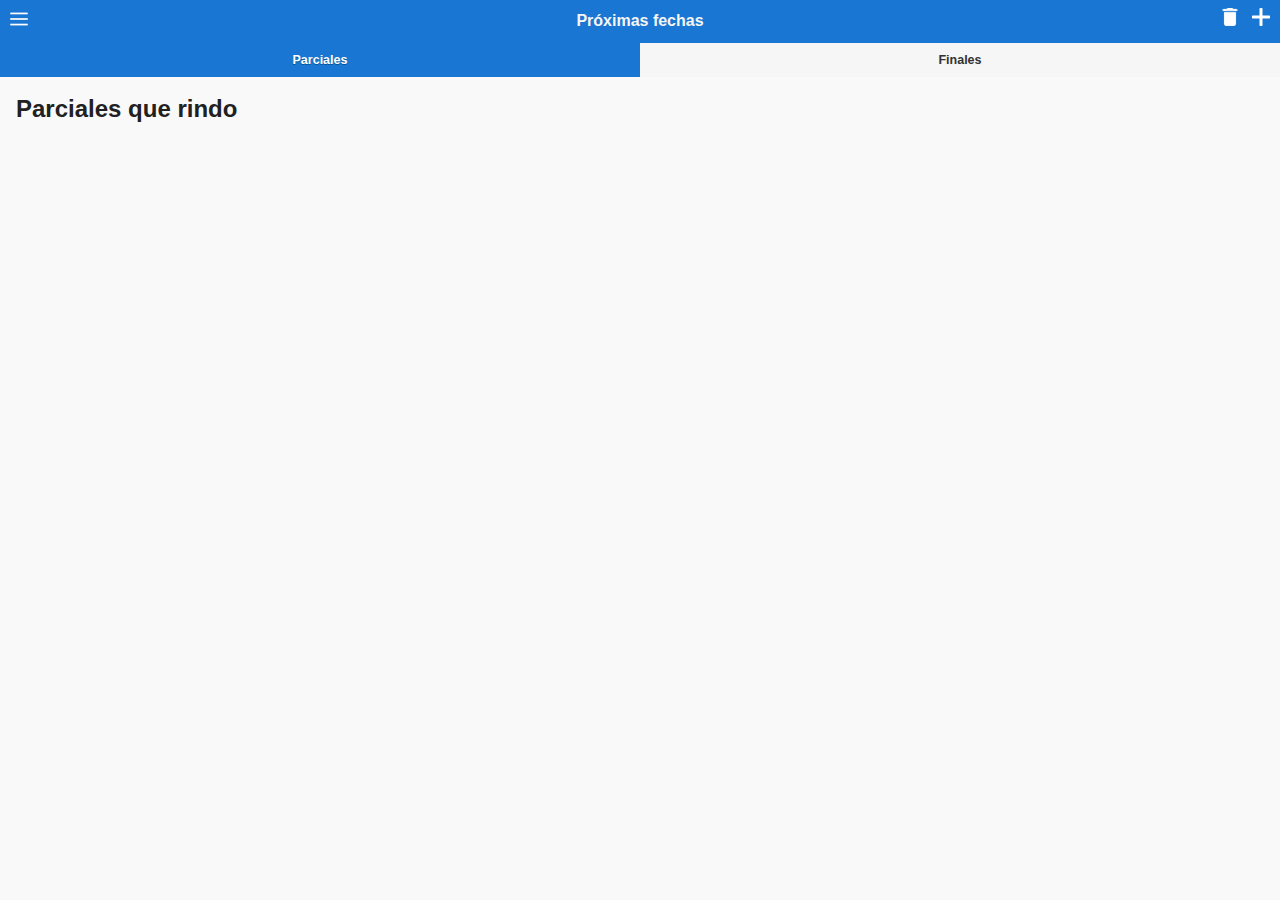
<file: app_alumnidav/index.html>
<!DOCTYPE html>
<html lang="es">
  <head>
      <meta charset="UTF-8">
      <title>AlumniDav</title>
      <meta name="viewport" content="width=device-width, initial-scale=1">
      <link rel="stylesheet" href="lib/jqm/jquery.mobile-1.4.5.css">
      <script src="lib/jqm/jquery-1.12.3.min.js"></script>
      <script src="lib/jqm/jquery.mobile-1.4.5.js"></script>
      <link href="https://fonts.googleapis.com/css?family=Architects+Daughter|Oswald" rel="stylesheet">
      <link rel="stylesheet" href="css/estilos.css">
  </head>
  <body>
      <!-- PAGINA PROXIMAS FECHAS -->
      <div data-role="page" id="proximasFechas">
          <div data-role="header" data-position="fixed">
              <h1>Próximas fechas</h1>
              <a href="#menuProximasFechas"
                 data-role="button" 
                 data-icon="menu" 
                 data-iconpos="notext" 
                 class="ui-btn-left ui-nodisc-icon"
                 data-rel="open">Menu</a>
              <div class="ui-btn-right">
                 <a href="#"
                    id="borrar"
                    data-role="button" 
                    data-icon="borrar" 
                    data-iconpos="notext" 
                    class="ui-nodisc-icon"
                    data-rel="open">Borrar</a>
                 <a href="#agregarParcialFinal"
                    data-role="button" 
                    data-icon="agregar" 
                    data-iconpos="notext" 
                    class="ui-nodisc-icon"
                    data-rel="open">Eliminar</a>
              </div>
          </div>
          <div role="main" class="ui-content" style="padding:0">
              <div id="tabs" data-role="tabs"> 
                <div data-role="navbar">  
                  <ul>
                    <li><a class="ui-btn-active ui-nodisc-icon" href="#parciales">Parciales</a></li>
                    <li><a class="ui-nodisc-icon" href="#finales">Finales</a></li>
                  </ul>
                </div>
                <section id="parciales">  
                  <h2 class="tituloSection">Parciales que rindo</h2>
                  <div id="mainParciales"></div>
                </section>
                <section id="finales"> 
                  <h2 class="tituloSection">Finales que rindo</h2>
                  <div id="mainFinales"></div>
                </section>
              </div>
          </div>
          <div id="menuProximasFechas"
              data-role="panel" 
              data-display="reveal" 
              data-position="left">
              <ul data-role="listview" data-icon="derecha" class="ui-nodisc-icon">
                  <li data-role="list-divider" role="heading" class="headerMenu"><span>AlumniDav</span></li>
                  <li class="ui-btn-active"><a href="#proximasFechas">Próximas fechas</a></li>
                  <li><a data-transition="fade" href="#test">Test</a></li>
                  <li><a data-transition="fade" href="#consejos">Consejos útiles</a></li>
                  <li><a data-transition="fade" href="#info">Info</a></li>
                  <li><a href="#">Salir</a></li>
              </ul>
          </div>
      </div>
      <!-- PAGINA AGREGAR NOTA / FINAL -->
       <div data-role="page" id="agregarParcialFinal">
          <div data-role="header" data-position="fixed">
              <h1>Agregar</h1>
              <a href="#proximasFechas"
                 data-role="button" 
                 data-icon="volver" 
                 data-iconpos="notext" 
                 class="ui-btn-left ui-nodisc-icon"
                 data-rel="open">Volver</a>
          </div>
          <div role="main" class="ui-content">
              <form id="formAgregar">
                <label for="materia">Materia</label>
                <input type="text" name="materia" id="materia" required />
                <label for="fecha">Fecha</label>
                <input type="date" name="fecha" id="fecha" required />
                <label for="descripcion">Descripción</label>
                <textarea cols="40" rows="8" name="textarea" id="descripcion"></textarea>
                <fieldset id="tipo" data-role="controlgroup" data-type="horizontal" data-mini="true">
                  <legend>Tipo</legend>
                  <input type="radio" name="tipo" id="parcial" value="Parcial" checked>
                  <label for="parcial">Parcial</label>
                  <input type="radio" name="tipo" id="final" value="Final">
                  <label for="final">Final</label>
                </fieldset>
                <div style="padding-top:1em;"> 
                  <input type="submit" data-theme="a" value="Aceptar" />
                  <a href="#proximasFechas" data-role="button">Cancelar</a>
                </div>
              </form>
          </div>
      </div>
      <!-- PAGINA TEST -->
      <div data-role="page" id="test">
          <div data-role="header" data-position="fixed">
              <h1>Test</h1>
              <a href="#menuTest"
                 data-role="button" 
                 data-icon="menu" 
                 data-iconpos="notext" 
                 class="ui-btn-left ui-nodisc-icon"
                 data-rel="open">Menu</a>
              <a id="jugar" 
                 href="#"
                 data-role="button" 
                 data-icon="spinner" 
                 data-iconpos="notext" 
                 class="ui-btn-right ui-nodisc-icon"
                 data-rel="open">Jugar</a>
          </div>
          <div id="sectionPreguntas" role="main" class="ui-content">
              <form id="formPregunta"></form>
              <div id="resultadoPregunta"></div>
          </div>
          <div id="menuTest"
               data-role="panel" 
               data-display="reveal" 
               data-position="left">
              <ul data-role="listview" data-icon="derecha" class="ui-nodisc-icon">
                  <li data-role="list-divider" role="heading" class="headerMenu"><span>AlumniDav</span></li>
                  <li><a data-transition="fade" href="#proximasFechas">Próximas fechas</a></li>
                  <li class="ui-btn-active"><a data-transition="fade" href="#test">Test</a></li>
                  <li><a data-transition="fade" href="#consejos">Consejos útiles</a></li>
                  <li><a data-transition="fade" href="#info">Info</a></li>
                  <li><a data-transition="fade" href="#">Salir</a></li>
              </ul>
          </div>
      </div>
      <!-- PAGINA CONSEJOS UTILES -->
      <div data-role="page" id="consejos">
          <div data-role="header" data-position="fixed">
              <h1>Consejos</h1>
              <a href="#menuInicio"
                 data-role="button" 
                 data-icon="menu" 
                 data-iconpos="notext" 
                 class="ui-btn-left ui-nodisc-icon"
                 data-rel="open">Menu</a>
          </div>
          <div role="main" class="ui-content">
            <h2 id="fondoConsejos">Consejos útiles</h2>
            <p class="titleConsejos">Mejora tus habilidades de estudio</p>
            <section 
              id="sectionTips"
              class="ui-nodisc-icon" 
              data-role="collapsible-set" 
              data-iconpos="right" 
              data-inset="false" 
              data-collapsed-icon="abajo" 
              data-expanded-icon="arriba"> 
                <div class="tipsDetalle" data-role="collapsible">
                    <h3>Crear ambiente</h3>
                    <p>Reduce el ruido al mínimo aunque también se aconseja escuchar música en volumen bajo como sonido ambiente.</p>
                </div>
                <div class="tipsDetalle" data-role="collapsible">
                    <h3>Cierra la puerta</h3>
                    <p>Esto te aislará de posibles distracciones.</p>
                </div>
                <div class="tipsDetalle" data-role="collapsible">
                    <h3>Desconéctate</h3>
                     <p>Libérate de todos los aparatos electrónicos que no te sirvan al momento de tomar los libros. Esto significa desconectar el móvil, apagar la TV y si no necesitas acceso a internet también salir del Wi-Fi.</p>
                </div>
                <div class="tipsDetalle" data-role="collapsible">
                    <h3>Distracciones</h3>
                     <p>Si no te rinde estudiar en casa porque las distracciones son demasiadas, prueba ir a la biblioteca, a un café o hasta al banco de un parque. Cualquier lugar en el que puedas lograr concentrarte es bueno.</p>
                </div>
                <div class="tipsDetalle" data-role="collapsible">
                    <h3>Organízate</h3>
                     <p>Organiza tu trabajo en segmentos de tiempo y utiliza siempre una agenda o planificador. Estos compromisos temporales te ayudarán a mantenerte enfocado en tu tarea evitando dejar las cosas para después.</p>
                </div>
                <div class="tipsDetalle" data-role="collapsible">
                    <h3>Toma nota</h3>
                     <p>Cada vez que un pensamiento ajeno al estudio ronde tu cabeza anótalo en un papel. Es tan simple como escribir: “Recordar pasear al perro”. Esto sacará la distracción de tu cabeza al papel.</p>
                </div>
                <div class="tipsDetalle" data-role="collapsible">
                    <h3>Adiós a las redes sociales</h3>
                    <p>Cuando necesites utilizar internet para hacer investigaciones, imponte reglas firmes acerca del uso de la red. Esto significa decirle no a sitios como Facebook, Twitter, YouTube o cualquier otro que pueda distraerte de tu tarea.</p>
                </div>
                <div class="tipsDetalle" data-role="collapsible">
                    <h3> Tiempo libre</h3>
                     <p>Cuando sientas que has progresado en el estudio, recompensate con tiempo libre. Aquí es cuando puedes permitirte todas las recreaciones libre de culpa. El balance en tu vida es saludable. Sólo asegúrate de volver a los libros cuando tu calendario personal así lo indique.</p>
                </div>
              </section>
          </div>
          <div id="menuInicio"
              data-role="panel" 
              data-display="reveal" 
              data-position="left">
              <ul data-role="listview" data-icon="derecha" class="ui-nodisc-icon">
                  <li data-role="list-divider" role="heading" class="headerMenu"><span>AlumniDav</span></li>
                  <li><a data-transition="fade" href="#proximasFechas">Próximas fechas</a></li>
                  <li><a data-transition="fade" href="#test">Test</a></li>
                  <li class="ui-btn-active"><a data-transition="fade" href="#consejos">Consejos útiles</a></li>
                  <li><a data-transition="fade" href="#info">Info</a></li>
                  <li><a href="#">Salir</a></li>
              </ul>
          </div>
      </div>
      <!-- PAGINA INFO -->
      <div data-role="page" id="info">
          <div data-role="header" data-position="fixed">
              <h1>Info</h1>
              <a href="#menuInfo"
                 data-role="button" 
                 data-icon="menu" 
                 data-iconpos="notext" 
                 class="ui-btn-left ui-nodisc-icon"
                 data-rel="open">Menu</a>
          </div>
          <div role="main" class="ui-content">
              <h2 class="tituloSection">¿Cómo surgió?</h2>
              <p class="parrafoDetalleAl">
                Por la cantidad de materias que cursamos , conviene tener bien anotado los días que rendimos, ya sea finales o parciales.
              </p>
              <p class="parrafoDetalleAl">
                Prueba tus habilidades con el test random de preguntas de HTML y CSS
              </p>
              <h2 class="tituloSection">Información</h2>
              <p class="parrafoDetalleAl">
                Aplicación mobile realizada para interacción dispositivos móviles, tecnologías HTML,CSS,JS,JQUERY </br>
                Se uso <em>localStorage</em> , para guardar las preguntas aleatorias, notas y finales
              </p>
              <div id="centrar">
                <a  href="#informacionAlumno" 
                    class="ui-nodisc-icon"
                    data-rel="popup" 
                    data-position-to="window" 
                    data-theme="a" 
                    data-icon="info"
                    data-iconpos="left" 
                    data-role="button"
                    data-inline="true"
                    data-transition="pop">Detalle Alumno</a>
              </div>
              <div id="informacionAlumno" data-role="popup">
                  <div data-role="header">
                      <a href="#" data-rel="back" 
                           data-role="button" 
                           data-icon="delete" 
                           data-iconpos="notext" 
                           class="ui-btn-right">Cerrar</a>
                  </div>
                  <div role="main" class="ui-content">
                      <ul data-role="listview">
                          <li><span class="infoAL">Alumno:</span> Matias Daniel Torre</li>
                          <li><span class="infoAL">Final:</span> Interacción dispositivos móviles</li>
                          <li><span class="infoAL">Curso:</span> DWN2A</li>
                          <li><span class="infoAL">Año:</span> 2017</li>
                      </ul>
                  </div>
              </div>
          </div>
          <div id="menuInfo"
              data-role="panel" 
              data-display="reveal" 
              data-position="left">
              <ul data-role="listview" data-icon="derecha" class="ui-nodisc-icon">
                  <li data-role="list-divider" role="heading" class="headerMenu"><span>AlumniDav</span></li>
                  <li><a data-transition="fade" href="#proximasFechas">Próximas fechas</a></li>
                  <li><a data-transition="fade" href="#test">Test</a></li>
                  <li><a data-transition="fade" href="#consejos">Consejos útiles</a></li>
                  <li class="ui-btn-active"><a data-transition="fade" href="#info">Info</a></li>
                  <li><a href="#">Salir</a></li>
              </ul>
          </div>
      </div>
      <!-- SCRIPT CON LA LOGICA DE JQUERY MOBILE -->
      <script src="js/main.js"></script>
      <!-- SCRIPT DONDE DEFINO EL ARRAY DE PREGUNTAS -->
      <script src="js/preguntas.js"></script>
  </body>
</html>
</file>
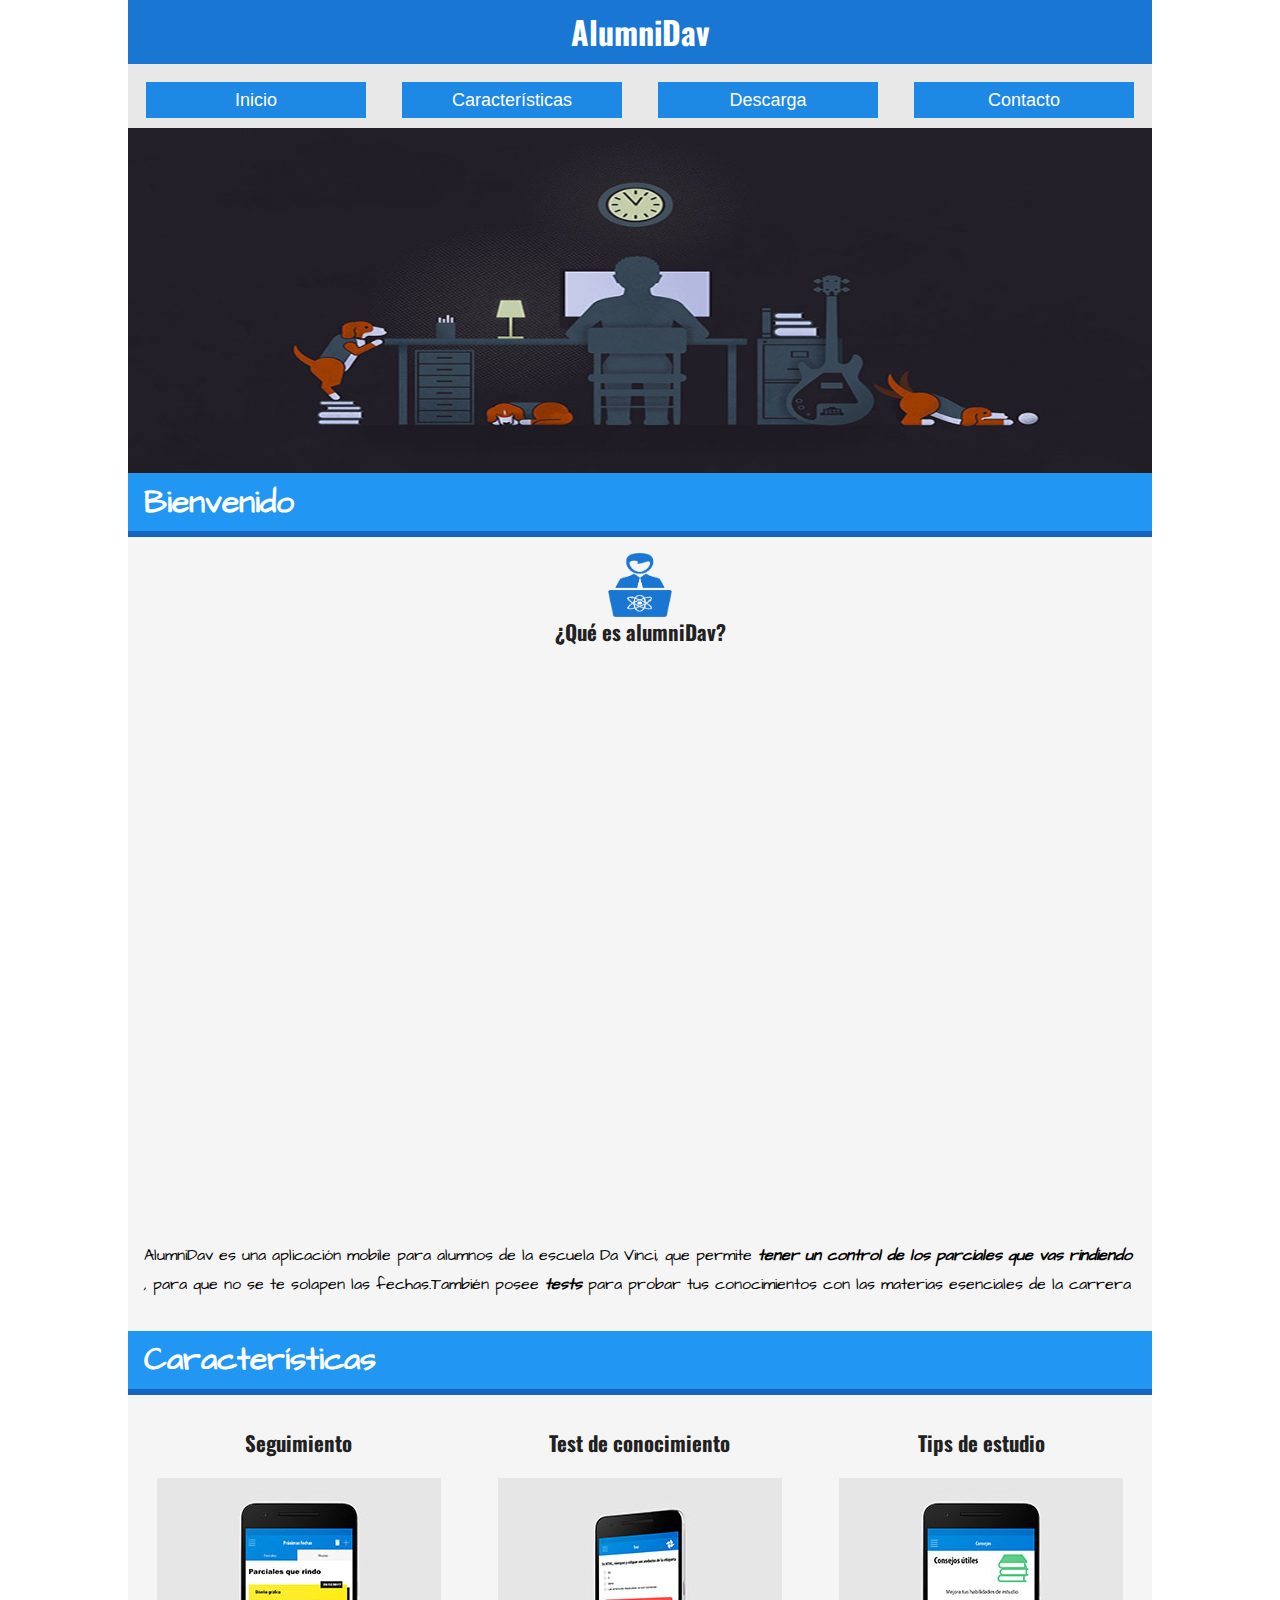
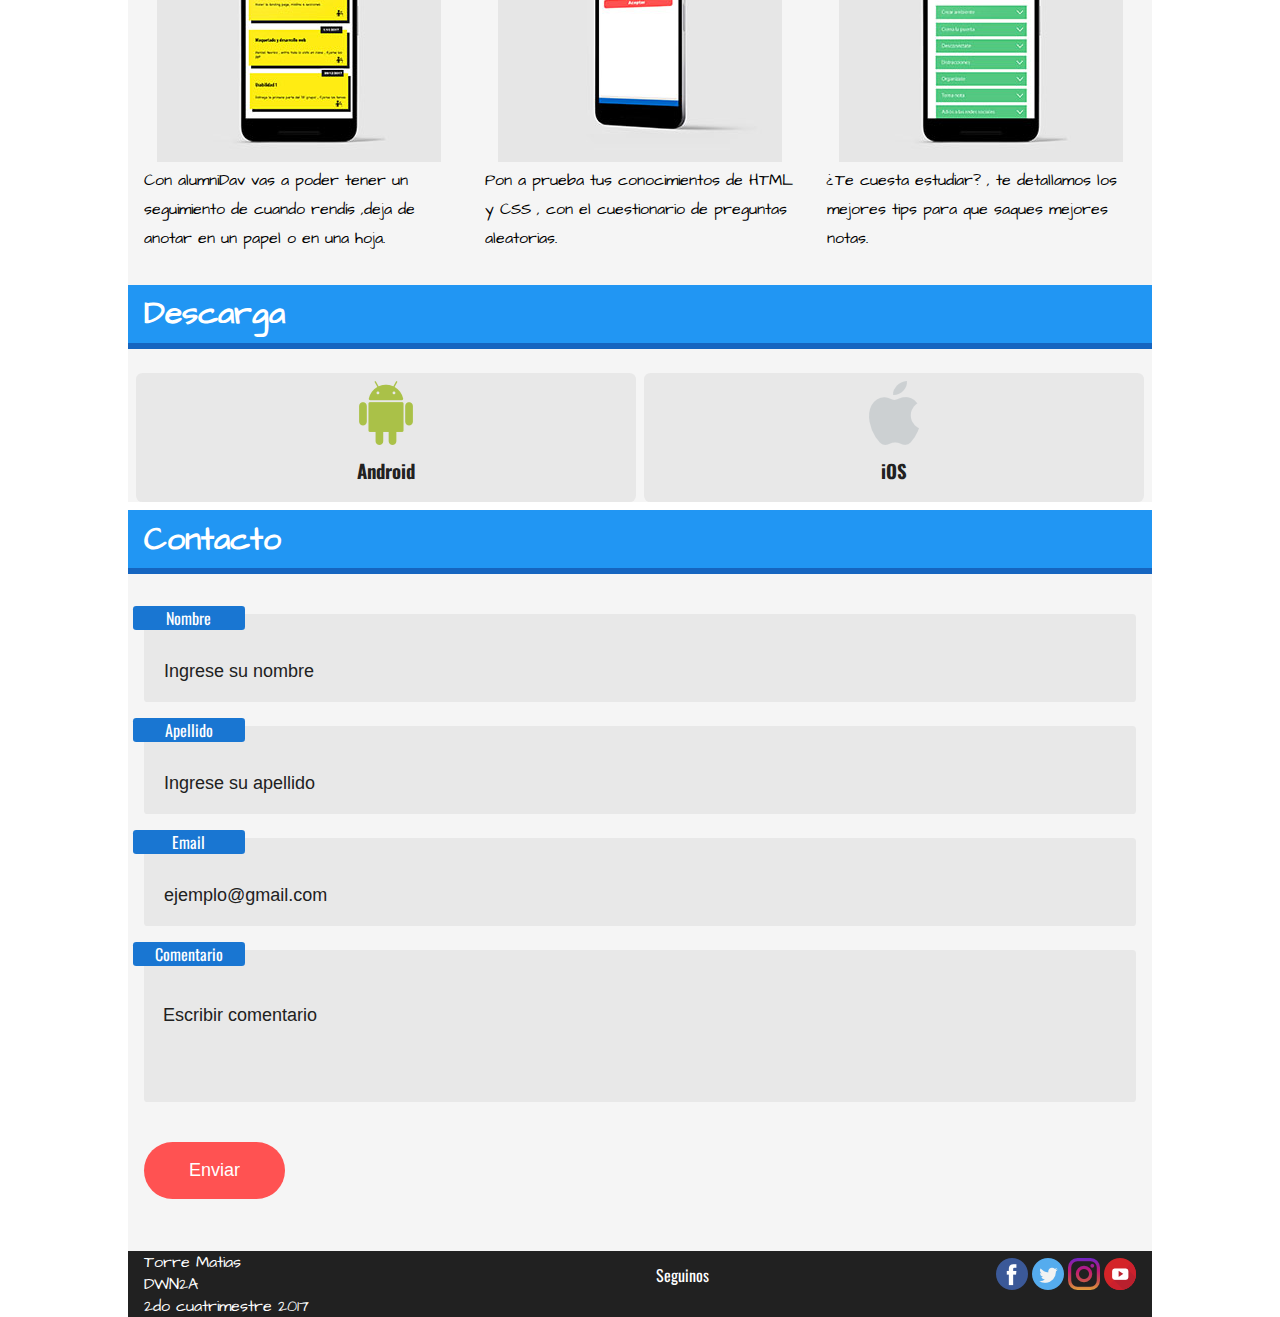
<file: landing/index.html>
<!doctype html>
<html lang="es">
	<head>
		<meta charset="UTF-8">
		<title>AlumniDav</title>
		<meta name="viewport" content="width=device-width, initial-scale=1"/>
		<link href="https://fonts.googleapis.com/css?family=Architects+Daughter|Oswald" rel="stylesheet">
	    <link rel="stylesheet" href="css/estilos_mobile.css" >
	    <link rel="stylesheet" href="css/estilos_tablet.css" media="screen and (min-width: 500px)" />
	    <link rel="stylesheet" href="css/estilos_desktop.css" media="screen and (min-width: 900px)" />
	</head>
	<body>
		<header>
			<h1>AlumniDav</h1>
		</header>
		<nav id="menu">
			<ul id="iconos">
				<li>
					<a href="#menu">abrir</a>
				</li>
				<li>
					<a href="#">cerrar</a>
				</li>
			</ul>
			<ul id="botones">
				<li>
					<a href="#inicio">inicio</a>
				</li>
				<li>
					<a href="#caracteristicas">características</a>
				</li>
				<li>
					<a href="#descarga">descarga</a>
				</li>
				<li>
					<a href="#contacto">contacto</a>
				</li>
			</ul>
		</nav>
		<main>
			<section>
				<figure class="figure-overlay">
					<picture>
						<source media="(min-width: 900px)" srcset="img/banner.jpg" />
						<img src="img/banner_mobile.jpg" alt="Banner AlumniDav" />
					</picture>
				</figure>
			</section>
			<section id="inicio">
				<h2 class="sectionTitle">Bienvenido</h2>
				<article>
					<h1>¿Qué es alumniDav?</h1>
					<div class="videoApp">
	    				<iframe src="https://www.youtube.com/embed/ButZtw7c3y4" allowfullscreen></iframe>
					</div>
					<p>AlumniDav es una aplicación mobile para alumnos de la escuela Da Vinci, que permite <em>tener un control
					de los parciales que vas rindiendo </em>, para que no se te solapen las fechas.También posee <em>tests</em> para probar
					tus conocimientos con las materias esenciales de la carrera</p>
				</article>
			</section>
			<section id="caracteristicas">
				<h2 class="sectionTitle">Características</h2>
				<div>
					<article>
					<h1>Seguimiento</h1>
					<picture>
						<source media="(min-width: 900px)" srcset="img/proximas_fechas_pc.jpg" />
						<img src="img/proximas_fechas.jpg" alt="Proximas fechas , feature" />
					</picture>
					<p>Con alumniDav vas a poder tener un seguimiento
					de cuando rendís ,deja de anotar en un papel o en una hoja.</p>
				</article>	
				<article>
					<h1>Test de conocimiento</h1>
					<picture>
						<source media="(min-width: 900px)" srcset="img/test_pc.jpg" />
						<img src="img/test.jpg" alt="Test conocimiento, feature" />
					</picture>
					<p>Pon a prueba tus conocimientos de HTML y CSS , con el cuestionario de preguntas
					aleatorias.</p>
				</article>	
				<article>
					<h1>Tips de estudio</h1>
					<picture>
						<source media="(min-width: 900px)" srcset="img/consejos_utiles_pc.jpg" />
						<img src="img/consejos_utiles.jpg" alt="Consejos utiles, feature" />
					</picture>
					<p>¿Te cuesta estudiar? , te detallamos los mejores tips para que saques mejores notas.</p>
				</article>		
				</div>	
			</section>
			<section id="descarga">
				<h2 class="sectionTitle">Descarga</h2>
				<div class="conteinerDescarga">
					<article>
						<picture>
							<source media="(min-width: 900px)" srcset="img/android.png" />
							<a href="AlumniDav.apk"><img src="img/android.png" alt="Descargar app android" /></a>
						</picture>
						<h3>Android</h3>
					</article>
					<article>
						<picture>
							<source media="(min-width: 900px)" srcset="img/ios.png" />
							<a href="AlumniDav.apk"><img src="img/ios.png" alt="Descargar app ios" /></a>
						</picture>
						<h3>iOS</h3>
					</article>
				</div>
			</section>
		</main>
		<footer id="contacto">
			<h2 class="sectionTitle">Contacto</h2>
			<form id="formEntrada" method="post" action="#">
				<label class="badgeForm">Nombre</label>
				<input type="text" placeholder="Ingrese su nombre" name="nombre" required />
				<label class="badgeForm">Apellido</label>
				<input type="text" placeholder="Ingrese su apellido" name="apellido" />
				<label class="badgeForm">Email</label>
				<input type="email" placeholder="ejemplo@gmail.com" name="email" required />	
				<label class="badgeForm">Comentario</label>
				<textarea placeholder="Escribir comentario" name="comentario" required></textarea> 	
				<input type="submit" value="Enviar" />				
			</form>	
			<div id="contenedorRedesSocialesPC">
				<div id="contenedorRedesSociales">
					<p>Seguinos</p>
					<div>
						<a href="#" title="Facebook" id="facebook-link"></a>
						<a href="#" title="Twitter" id="twitter-link"></a>
						<a href="#" title="Instagram" id="instagram-link"></a>
						<a href="#" title="Youtube" id="youtube-link"></a>
					</div>
				</div>
				<div id="datosAlumno">
					<ul>
						<li>Torre Matias</li>
						<li>DWN2A</li>
						<li>2do cuatrimestre 2017</li>
					</ul>
				</div>
			</div>
		</footer>
	</body>
</html>
</file>
<file: app_alumnidav/css/estilos.css>
*{  
    margin: 0;
    padding: 0;
    text-shadow: none;
}
.titleConsejos{
    font-family: 'Oswald', sans-serif;
    padding-top: 1em;
    text-align: center;
}
#fondoConsejos{
    background-image: url(../img/iconos/libros.png);
    background-repeat: no-repeat;
    background-position: top right;
    background-size: 64px 64px;
    padding-bottom: 2em;
}
#sectionTips{
    padding: 1em;
}
.tipsDetalle p{
    font-family: "Architects Daughter", cursive;
}
#centrar{
    text-align: center;
}
.tituloSection{
    color:#212121;
    font-family: 'Verdana', sans-serif;
}
.parrafoResultado{
    text-align: center;
    font-family: "Architects Daughter", cursive;
}
.parrafoDetalleAl{
    font-family: 'Architects Daughter', cursive;
    padding: 1em;
}
.fondoBien{
    background-image: url(../img/iconos/bien.png);
    background-repeat: no-repeat;
    background-position: center 0.5em center 1em;
    background-size: 64px 64px;
    padding-top: 5em;
    background-position: top;
}
.fondoMal{
    background-image: url(../img/iconos/mal.png);
    background-repeat: no-repeat;
    background-position: center 0.5em center 1em;
    background-size: 64px 64px;
    padding-top: 5em;
    background-position: top;
}
form label,form fieldset legend{
    font-weight: bold;
    color: #212121;
    font-family: 'Oswald', sans-serif;
}
.ui-btn.ui-btn-a{
    background-color: #FF5252 !important;
    color: #ffffff !important;
    text-shadow: 0 0 0 !important;
    border: none !important;
}
.contenedorFinal{
    border-radius: 0.4em !important;
    margin-bottom: 0.4em !important;
}
.contenedorFinal p{
    font-family: 'Architects Daughter', cursive;
    padding-top: 0.5em;
}
.contenedorArticle{
    margin-top: 1em;
    position: relative;
    background-color: #FFEB3B;
    box-shadow: 0.4em 0.3em #212121;
}
.contenedorArticle span{
    background-color: #212121;
    color: #ffffff;
    right: 1em;
    padding-left: 0.5em;
    padding-right: 0.5em;
    padding-bottom: 0.2em;
    padding-top: 0.2em;
    position: absolute;
    top: -0.5em;
}
.borrarItem{
    background-color: #212121;
    color: #ffffff !important;
    text-decoration: none;
    right: 1em;
    padding-left: 0.5em;
    padding-right: 0.5em;
    padding-bottom: 0.2em;
    padding-top: 0.2em;
    position: absolute;
    border-radius: 50%;
    color: #ffffff;
    top: -0.5em;
}
.contenedorArticle div h1{
    color: #212121;
    font-family: 'Oswald', sans-serif;
}
.contenedorArticle div p{
   font-family: 'Architects Daughter', cursive; 
   padding-top: 1em;
}
.contenedorArticle div{
    background-image: url(../img/iconos/temario.png);
    background-repeat: no-repeat;
    background-position: bottom 0.5em right 1em;
    background-size: 32px 32px;;
    padding-bottom: 2.5em;
    padding-left: 1em;
    padding-right: 1em;
    padding-top: 1.5em;
}
.ui-icon-agregar:after{
    background-image: url(../img/iconos/agregar.png);
}
.ui-icon-borrar:after{
    background-image: url(../img/iconos/borrar.png);
}
.ui-icon-volver:after{
    background-image: url(../img/iconos/volver.png);
}
.ui-icon-menu:after{
    background-image: url(../img/iconos/menu.png);
}
.ui-icon-spinner:after{
    background-image: url(../img/iconos/spinner.png);
}
.ui-icon-arriba:after{
    background-image: url(../img/iconos/arriba.png);
}
.ui-icon-abajo:after{
    background-image: url(../img/iconos/abajo.png);
}
.ui-icon-agregar,.ui-icon-menu,.ui-icon-volver,.ui-icon-borrar,.ui-icon-spinner,.ui-icon-info{
    background-color: transparent !important;
    box-shadow: none;
}
.ui-page .ui-header,.ui-icon-menu{
    background-color: #1976D2 !important;
    color: #f5f5f5 !important;
    text-shadow: 0 0 0 !important;
}
#parciales,#finales{
    padding: 1em;
}
.ui-btn-active{
    background-color: #1976D2 !important;
}
.ui-btn-active a{
    color: #ffffff !important;
    text-shadow: 0 0 0 !important;
}
.ui-tabs{
    padding: 0 !important;
}
.ui-header{
    border:unset !important;
}
.ui-icon-menu,.ui-icon-derecha{
    background-color: transparent !important;
    box-shadow: none;
}
.ui-btn{ 
    border: none !important; 
}
.headerMenu{
    background-image: url(../img/iconos/logo.png);
    background-repeat: no-repeat;
    background-size: 64px 64px;
    background-position: center;
    background-position-y : 0.5em;
}
.ui-listview > .ui-li-divider{
    padding-top: 5em;
    text-align: center;
    background-color: #f5f5f5;
}
.headerMenu span{
    color: #1976d2;
    text-shadow: 0 0 0;
    font-size: 1.3rem;
    font-weight: normal;
}
.ui-collapsible-set .ui-collapsible:not(.ui-collapsible-inset) .ui-collapsible-heading .ui-btn {
    background-color: #81C784;
    color: #ffffff;
    text-shadow: none !important;
}
.ui-collapsible-set .ui-collapsible{
    padding-bottom: 1em;
}
.ui-collapsible-themed-content .ui-collapsible-content{
    background-color: #e8e8e8 !important;
}
</file>
<file: landing/css/estilos_mobile.css>
*{ 
	margin: 0;  
	padding: 0; 
	box-sizing: border-box; 
}
picture {
    display: block;
    text-align: center;
}
.conteinerDescarga{
	margin: 0.5em;
    padding-top: 1em;
	display: flex;
	text-align: center;
	justify-content: space-around;
}
.conteinerDescarga h3{
	margin-bottom: 1em;
	color: #212121;
	text-align: center;
    font-family: 'Oswald', sans-serif;
}
.conteinerDescarga :first-child{
	margin-right: 0.5em;
}
.conteinerDescarga article{
	background-color: #e8e8e8;
	border-radius: 0.4em;
	width: 50%;
}
.conteinerDescarga article img{
	margin: 0.5em;
}
#inicio article h1{
	background: url("../img/logo.png") no-repeat center center; 
	background-size: cover; 
	background-position: top;
	background-size: 64px 64px;
	padding-top: 3em;
}
#caracteristicas article h1,#inicio article h1{
	font-weight: bold;
	margin-bottom: 1em;
	text-align: center;
	font-size: 1.3em;
	color: #212121;
	font-family: 'Oswald', sans-serif;
}
em{
	font-weight: bold;
}
.videoApp{
	position: relative;
    padding-bottom: 56.25%;
    height: 0;
    margin-bottom: 1em;
    overflow: hidden;
}
.videoApp iframe{
    position: absolute;
    top:0;
    left: 0;
    width: 100%;
    border-radius: 0.3em;
    height: 100%;
    border: 0;
}
#caracteristicas,#inicio{
	padding-bottom: 1em;
}
#caracteristicas article,#inicio article{
	text-align: left;
	margin: 1em;
}
#caracteristicas article p,#inicio article p{
	text-align: left;
    font-family: 'Architects Daughter', cursive; 
	line-height: 1.8em;
}
.sectionTitle{
	color: #ffffff;
    font-family: "Architects Daughter", cursive;
	font-size: 2rem;
	background-color: #2196F3;
	padding: 0.2em;		
	border-bottom: 0.2em solid #1565C0;
	text-align: left;
	padding-left: 0.5em;
}
nav{ 
	position: absolute; 
	top: 0; 
	left: 0; 
	height: 4em;
	width: 100%; 
}
header{ 
	background-color: #1976D2; 
	text-align: center; 
	color: #ffffff; 
	height: 4em; 
	line-height: 4em; 
	font-family: 'Oswald', sans-serif;
}
#iconos li{ 
	list-style: none; 
	text-indent: -3em; 
	overflow: hidden; 
	margin-top: 0.8em; 
	margin-left: 1em; 
	width: 2.5em; 
}	
#iconos li a{ 
	background: url("../img/menu.png") no-repeat center center; 
	background-size: cover; 
	display: block; 
	height: 2.5em; 
}
#iconos li:last-child{ 
	display: none; 
}
#botones{
	width: 100%;
	position: absolute;
	top: 4em;
	left: 0;
	background-color: #e8e8e8;
}
#botones li{
	list-style: none;
    padding: 1em;
    margin: 1em;
    background-color: #1E88E5;
}
#botones li a{ 
	color: #ffffff; 
	display: block; 
    font-family: 'Verdana', sans-serif;
	text-align: center; 
	line-height: 2em; 
}
.figure-overlay{
    background-color: #212121;
}
#caracteristicas h2{
	margin-bottom: 0.5em;
}
nav ul li a{
	text-transform: capitalize;
}
nav:target ~ main { 
	top: 21em; 
	transition: top .5s ease;
}
nav:target #iconos li:first-child{ 
	display: none; 
}
nav:target #iconos li:last-child{ 
	display: block; 
}
main{
	top: 0;
	position: relative;
	z-index: 400;
}
#disponibleEn{
	font-weight: bold;
	margin-bottom: 1em;
	text-align: center;
	font-size: 1.3em;
	color: #212121;
	font-family: 'Oswald', sans-serif;
}
#consejos :last-child{
	margin-bottom: 0;
	padding-bottom:1em;
}
a{
	text-decoration: none;
}
#datosAlumno{
	padding-left: 1em;
	background-color: #212121;
	text-align: left;
}
#datosAlumno ul{
	list-style: none;
}
#datosAlumno ul li{
	color:#ffffff;
	font-family: "Architects Daughter", cursive;
}
#contenedorRedesSociales{
	display: flex;
	justify-content: space-between;
	padding-left: 1em;
	padding-right: 1em;
	background-color: #1976D2;
}
#contenedorRedesSociales p{
	text-align: left;
	display: inline-block;
	color: #ffffff;
	line-height: 3em;	
    font-family: 'Oswald', sans-serif;
}
::-webkit-input-placeholder{ 
    color: #212121;
}
:-moz-placeholder{ 
   color: #212121;
   opacity: 1;
}
::-moz-placeholder{ 
   color: #212121;
   opacity: 1;
}
:-ms-input-placeholder{ 
   color: #212121;
}
::-ms-input-placeholder{
   color: #212121;
}
input[type=text]:focus,input[type=email]:focus,textarea:focus{
  outline: 0.3em solid #03A9F4; 
}
.badgeForm{
	position: relative;
    font-family: 'Oswald', sans-serif;
    display: inline-block;
    color: #ffffff;
    border-radius: 0.2em;
    background-color: #1976D2;
    width: 7em;
    margin-left: 0.3em;
    text-align: center;
    top: 1em;
    left: -1em;
    z-index: 20;
}
#formEntrada{
	margin:1em;
}
#formEntrada input[type="submit"]{
	padding-left: 2.5em;
    padding-right: 2.5em;
    padding-top: 1em;
    padding-bottom: 1em;
    background-color: #FF5252;
    border: none;
    color: white;
    border-radius: 2em;
    display: inline-block;
    margin: 2em auto;
}
#formEntrada textarea{
	width: 100%;
	border-radius: 0.2em;
	border-color: transparent;
	padding-top: 2.5em;
	padding-bottom: 1em;
	text-align: left;
	padding-left: 1em;
	background-color: #e8e8e8;
	color: #212121;
	resize: none;
	font-family: Arial;
}
#formEntrada input[type="text"],input[type="email"]{
	width: 100%;
	border-radius: 0.2em;
	border-color: transparent;
	padding-top: 2.5em;
	padding-bottom: 1em;
	text-align: left;
	padding-left: 1em;
	background-color: #e8e8e8;
	color: #212121;
	font-family: Arial;
}
main section,footer{
	background-color: #F5F5F5;
}
#contenedorRedesSociales div{
	text-align: right;
	padding-top: 0.4em;
	padding-bottom: 0.4em;
	display: inline-block;;
}
#contenedorRedesSociales div a{
	display: inline-block;
	height: 32px;
  	width: 32px;
}
#facebook-link{
  background-image:url("../img/facebook.png");
}
#twitter-link{
  background-image:url("../img/twitter.png");
}
#instagram-link{
  background-image:url("../img/instagram.png");
}
#youtube-link{
  background-image:url("../img/youtube.png");
}
img{
	max-width:100%;
}
.conteinerDescarga article:hover{
	background: #01579B;
}	
#formEntrada input[type="submit"]:hover{
	background-color: #01579B;
	cursor: pointer;
}
</file>
<file: landing/css/estilos_tablet.css>
#caracteristicas div{
	display: flex;
}
#caracteristicas div article{
	width: 50%;
}
</file>
<file: landing/css/estilos_desktop.css>
#botones li a:hover{
	background-color: #01579B;
	cursor: pointer;
}
.figure-overlay:first-child{
	display: block;
}
#caracteristicas div{
	display: flex;
}
#caracteristicas div article{
	width: 50%;
}
#iconos{
	display: none;
}
header,nav{
	position: static;
	width: 80%
}
header,main,footer,nav{
	width: 80%;
	margin: auto;
}
#botones{
	position: initial;
    display: flex;
    justify-content: space-around;
}
#botones li{
	display: inline-block;
	text-align: center;
	padding: 0;
	font-size: 18px;
	width: 50%;
	border-radius: 0;
}
#botones li a{
	background: transparent;
}
#contenedorRedesSocialesPC{
	display: flex ;
	justify-content: space-around;
	flex-flow: row ;
	flex-direction: row-reverse;
}
#contenedorRedesSociales{
	width: 50%;
	background-color: #212121;
}
#datosAlumno{
	width: 50%;
}
#formEntrada textarea{
	padding-top: 3em;
	padding-bottom: 3em;
}
input[type=text],input[type=email],textarea,input[type="submit"]{
	font-size: 18px; 
}
</file>
